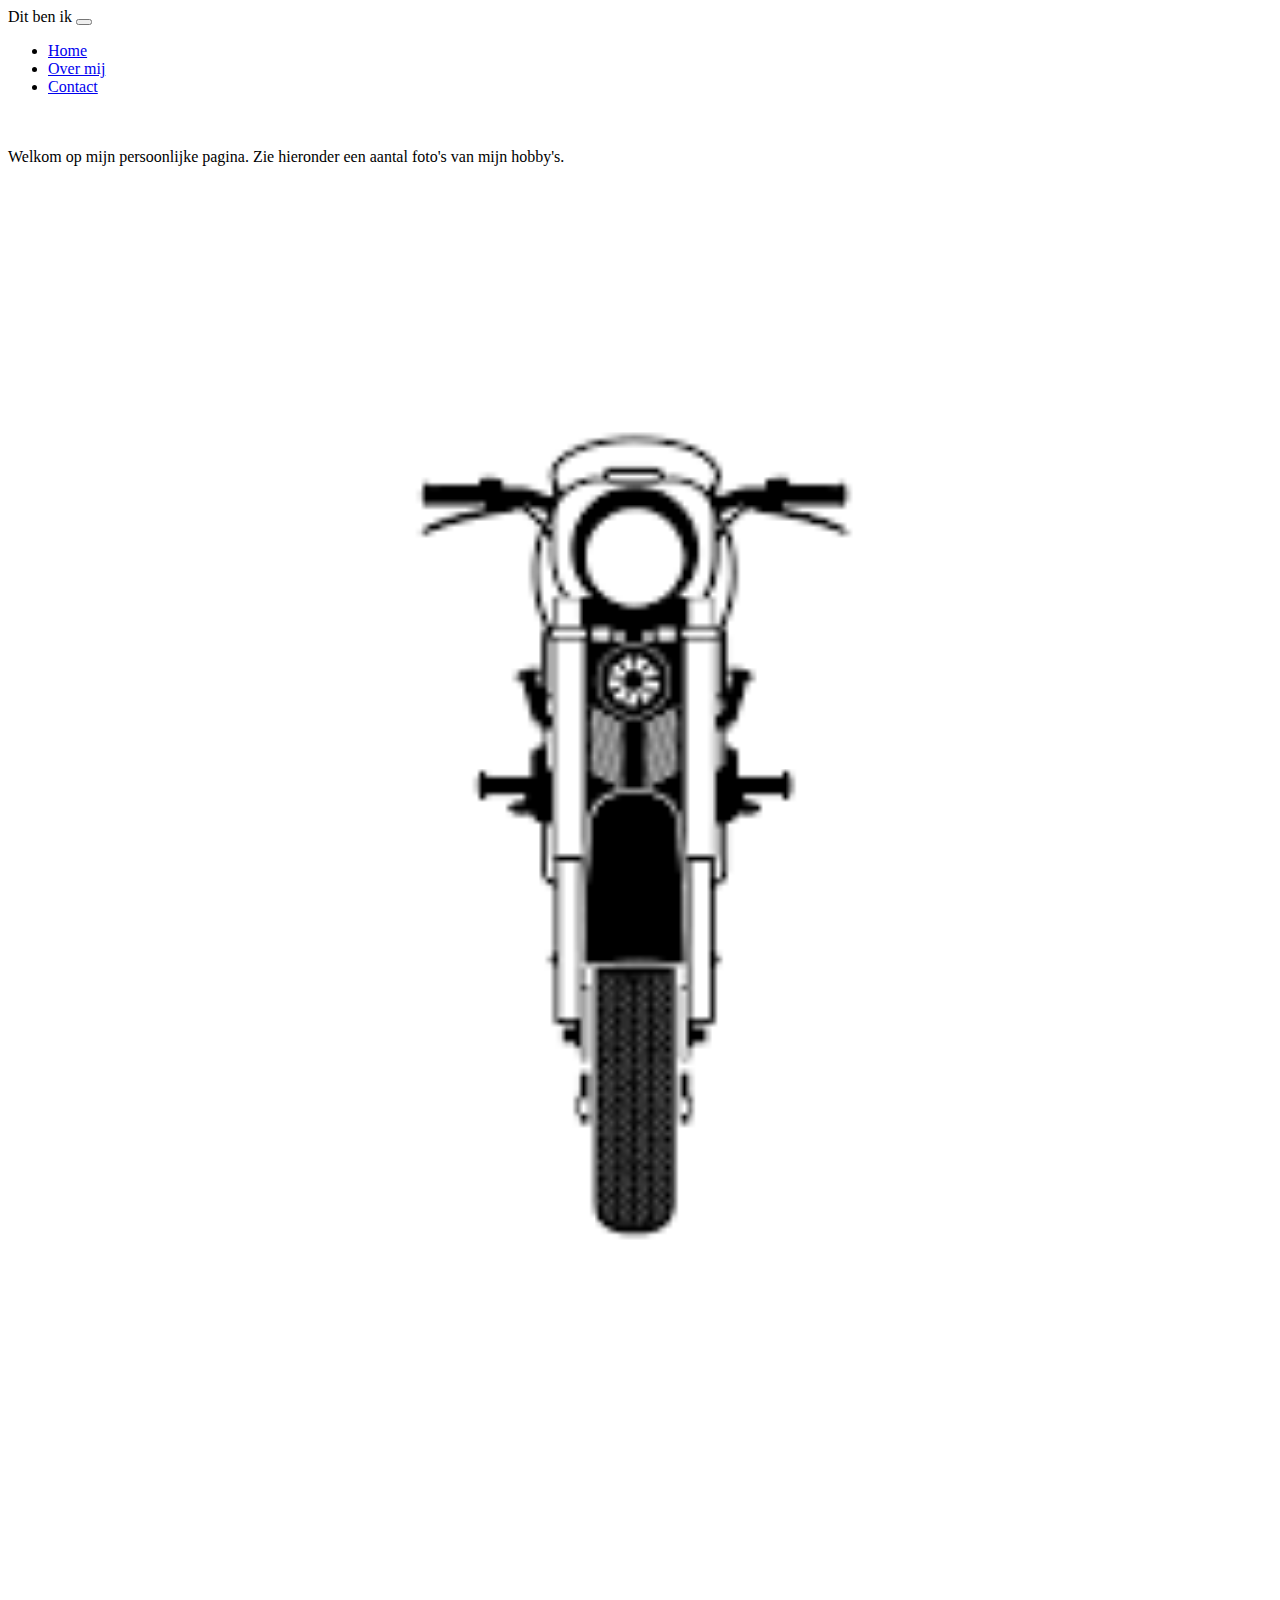
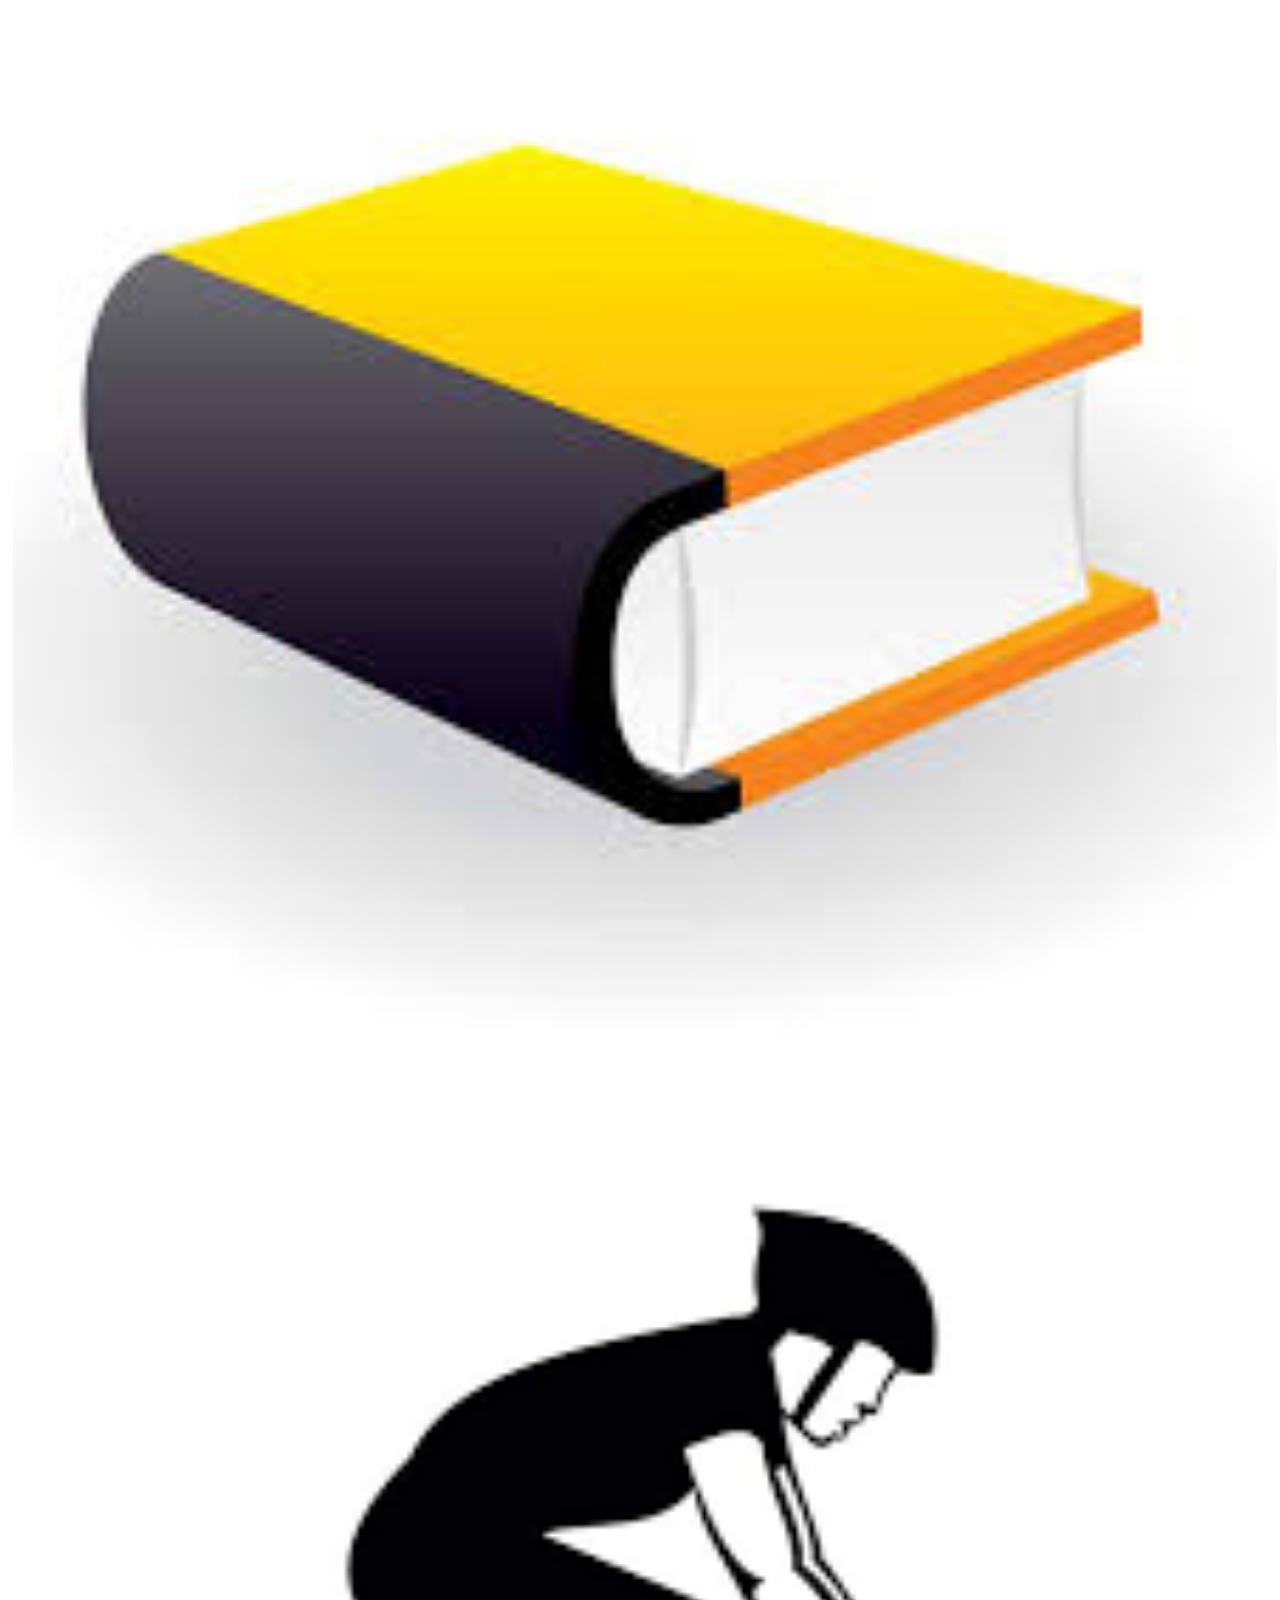
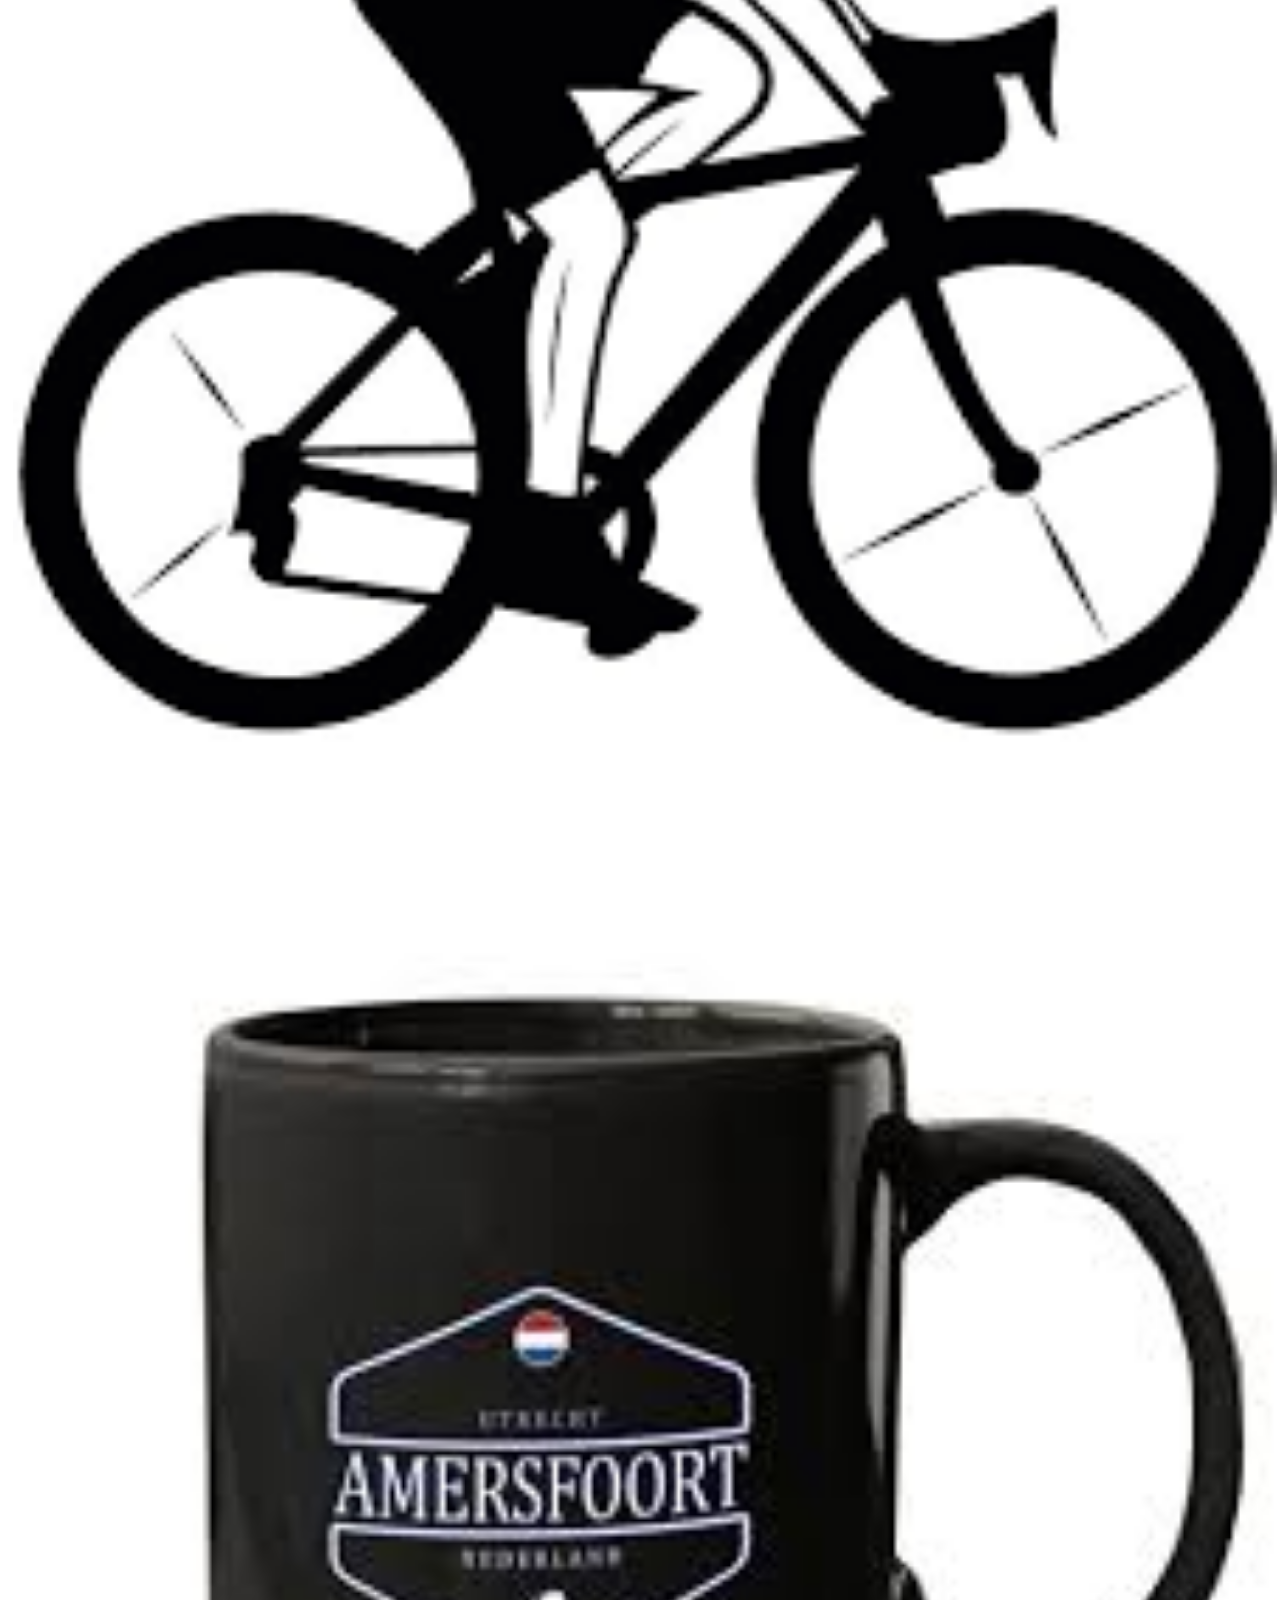
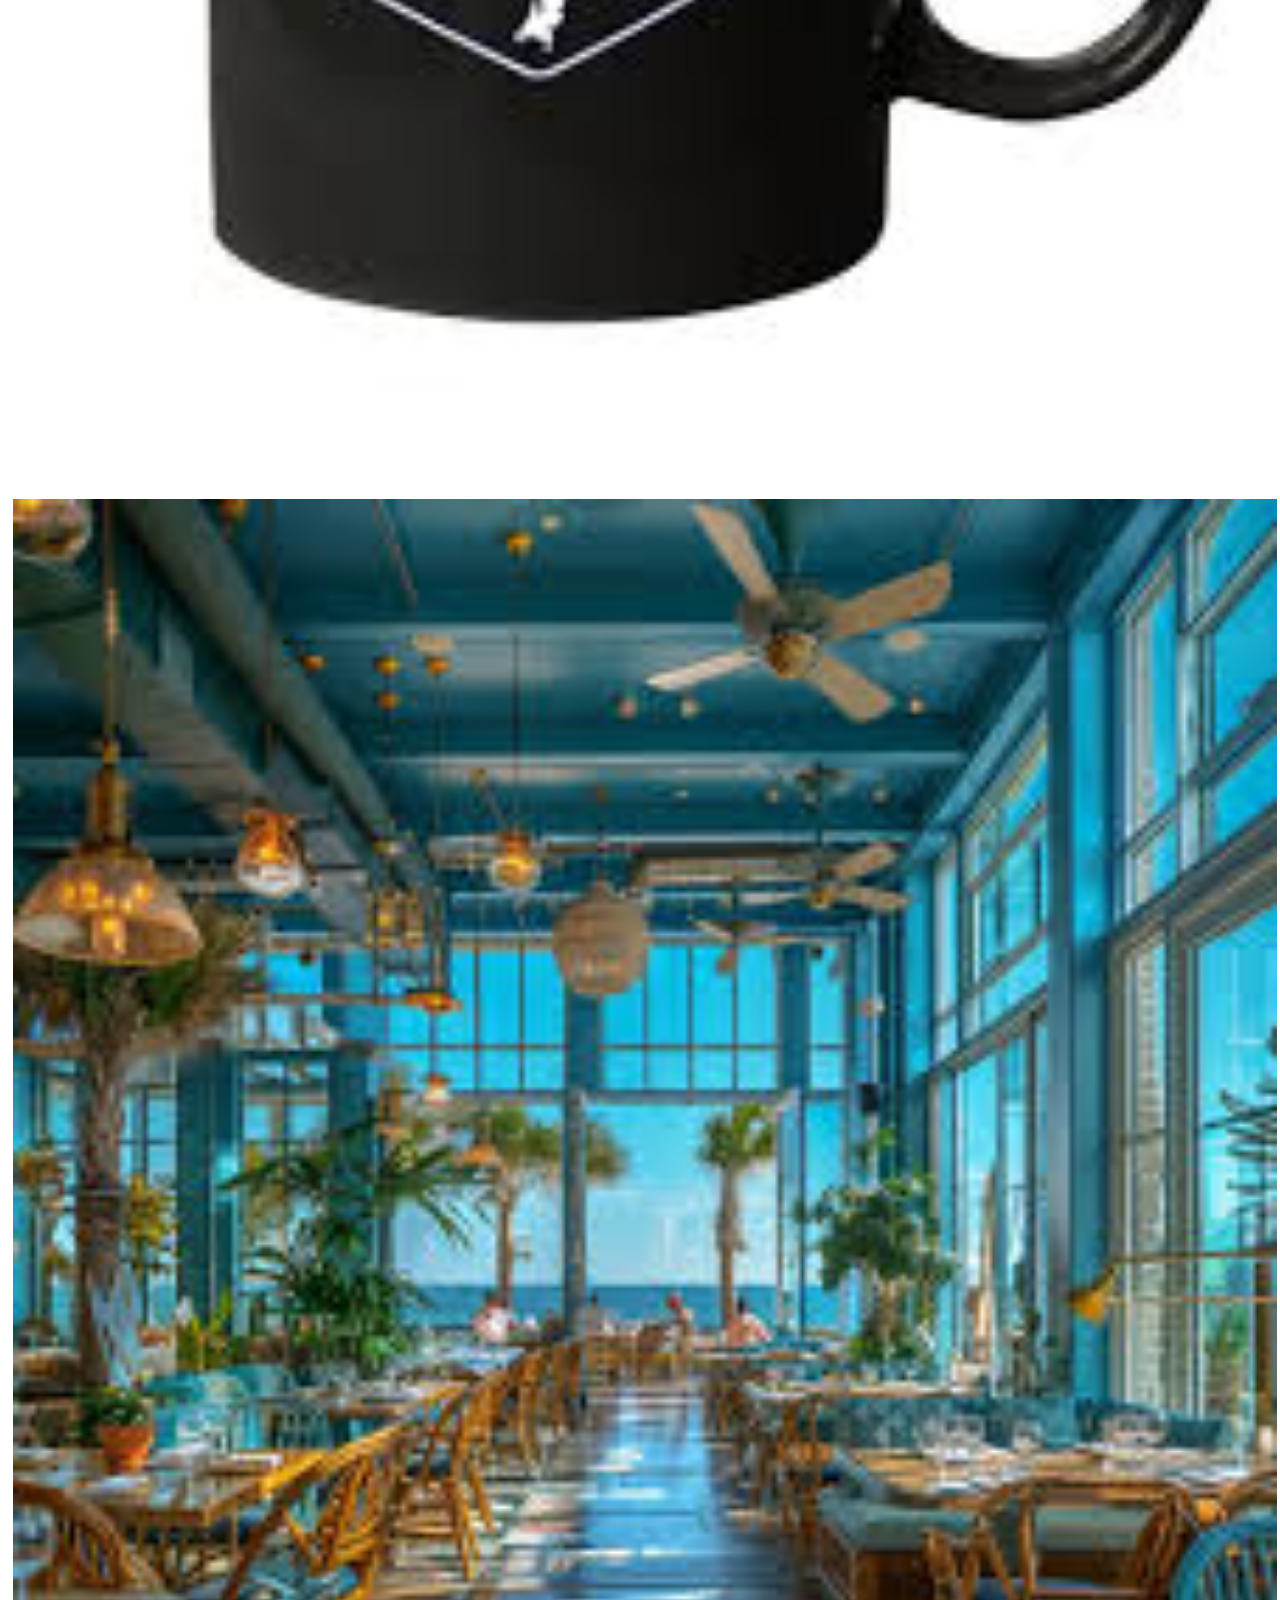
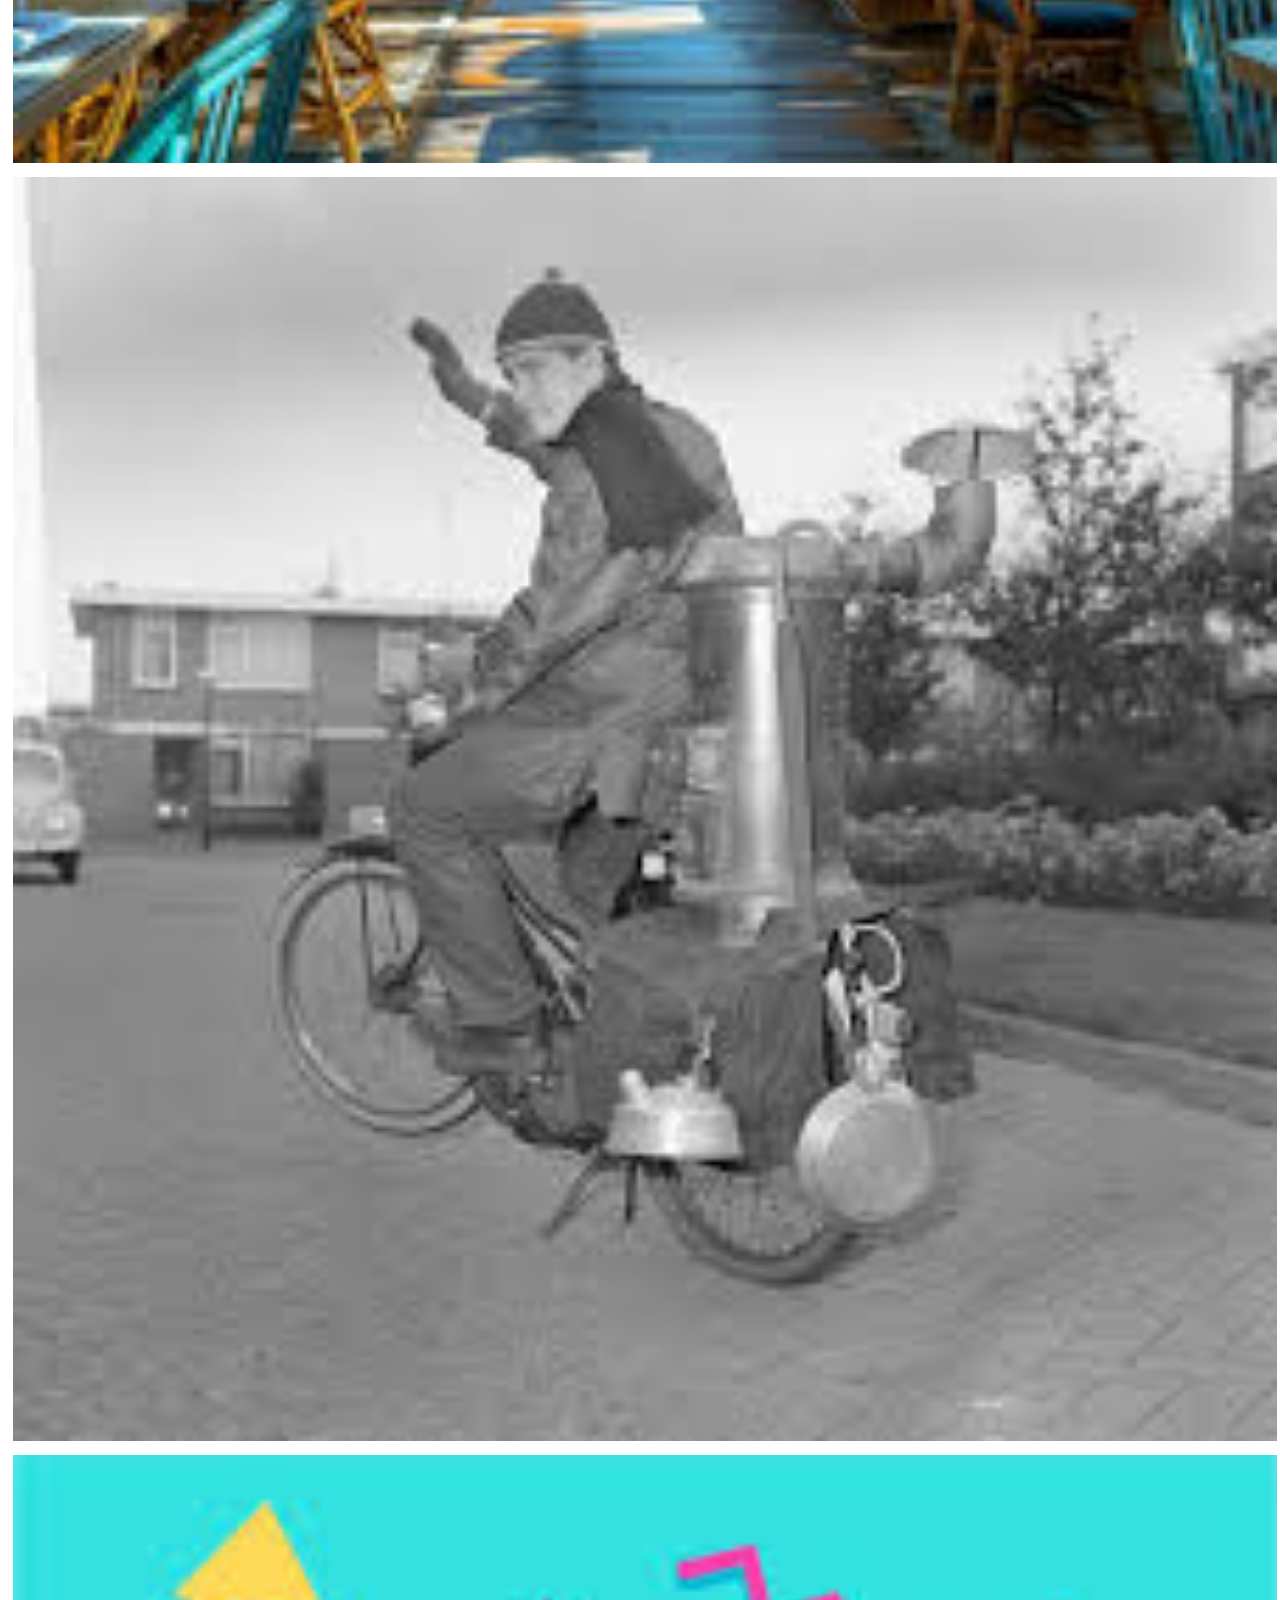
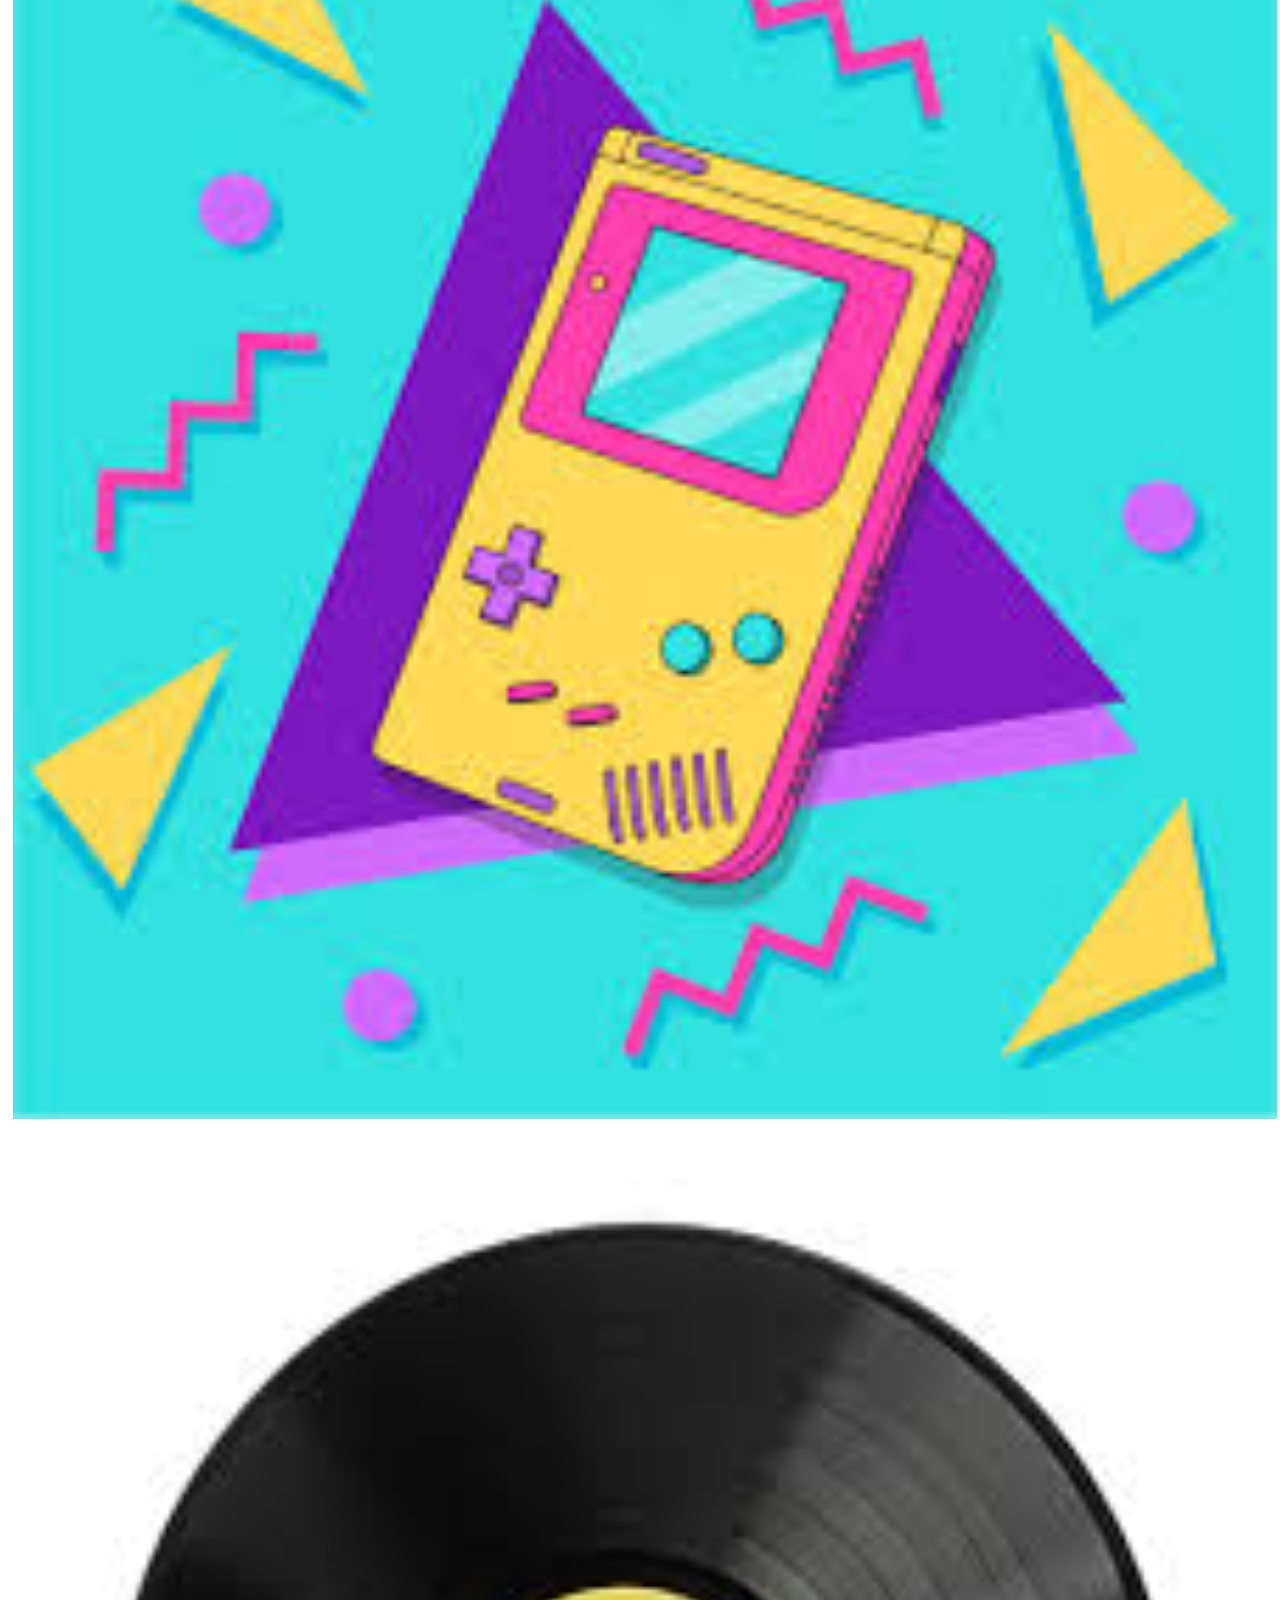
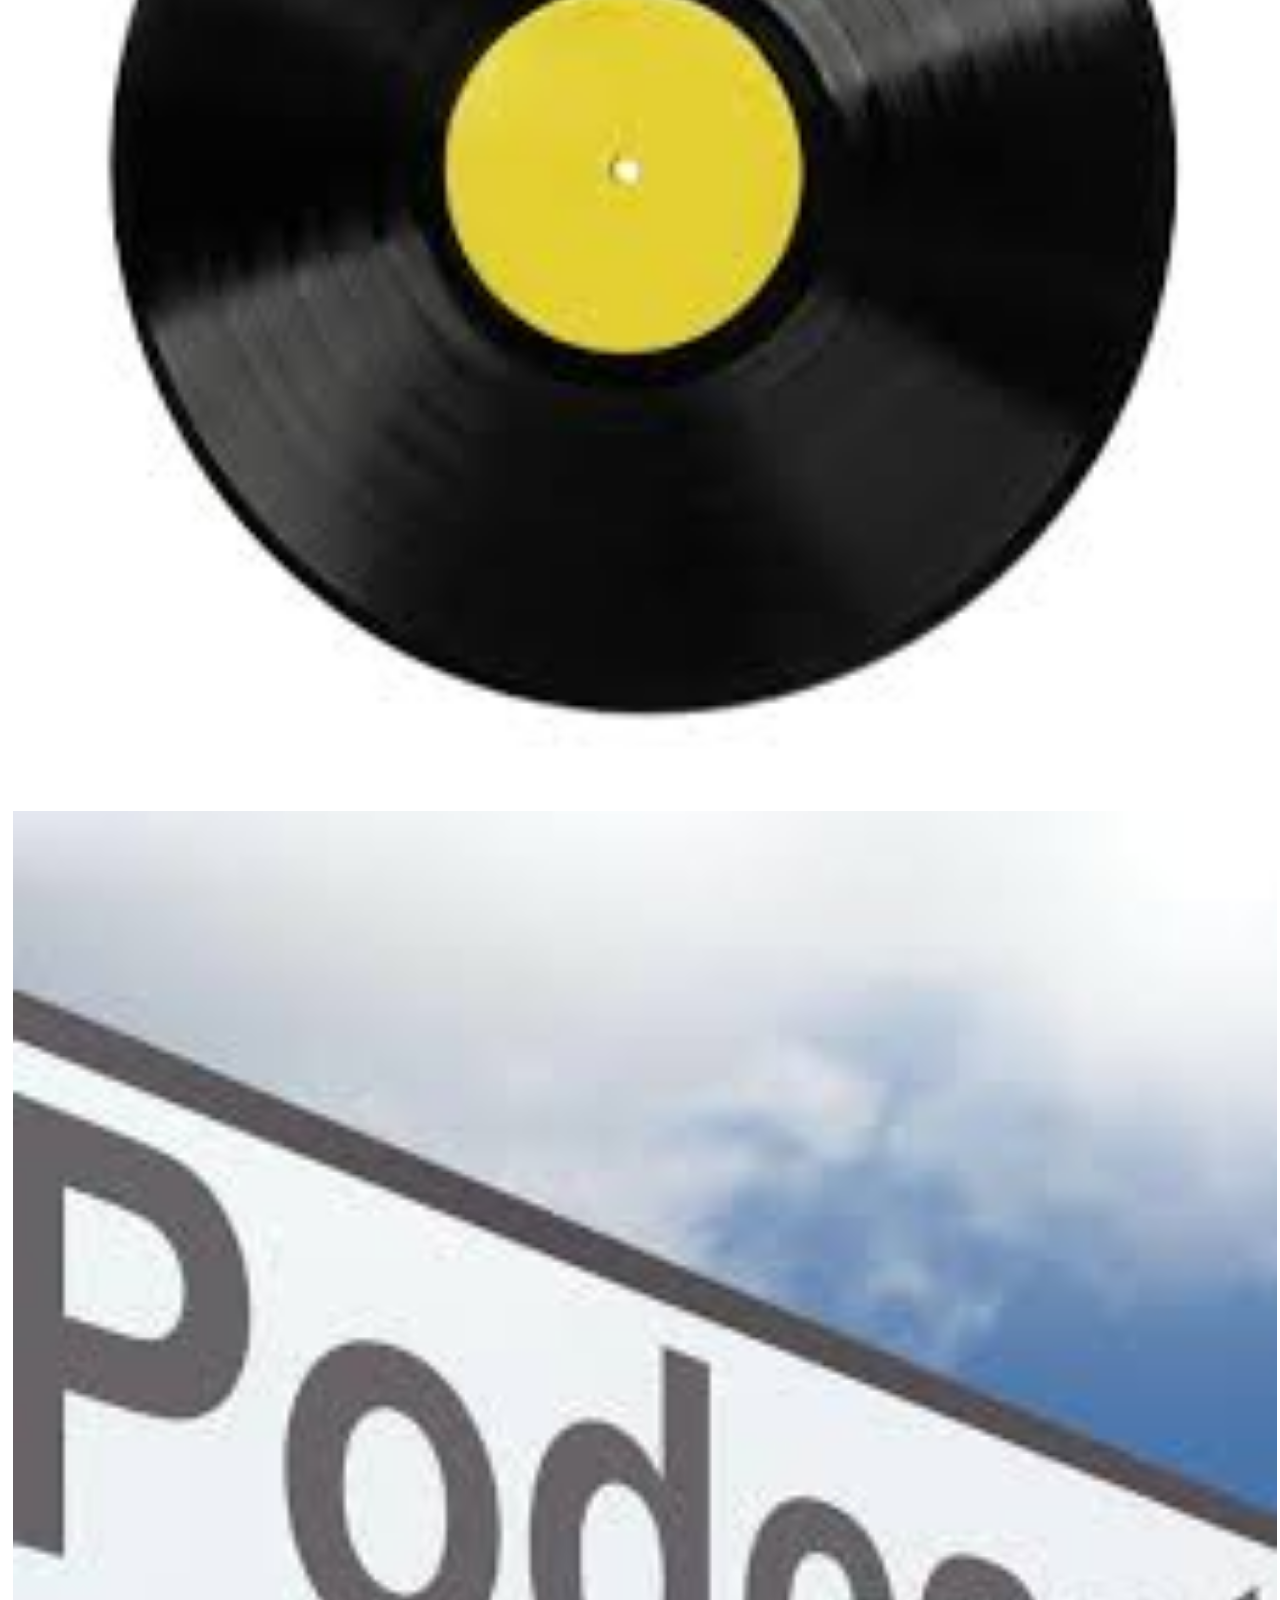
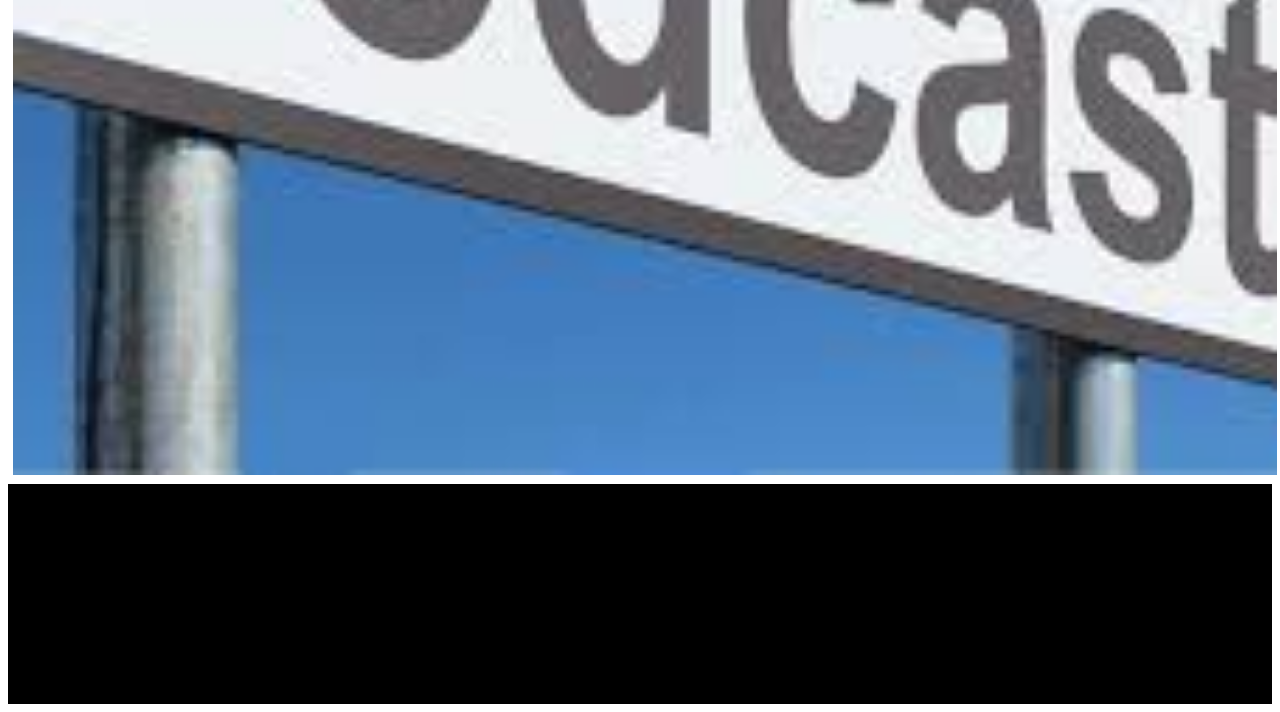
<file: index.html>
<!DOCTYPE html>
<html lang="nl">
    <head>
        <meta charset="utf-8">
        <meta name="viewport" content="width=device-width, initial-scale=1">
        <link
        href="https://cdn.jsdelivr.net/npm/bootstrap@5.3.0-alpha1/dist/css/bootstrap.min.css" rel="stylesheet"
        integrity="sha384-GLhlTQ8iRABdZLl6O3oVMWSktQOp6b7In1Zl3/Jr59b6EGGoI1aFkw7cmDA6j6gD"
        crossorigin="anonymous">
        <link rel="stylesheet" type="text/css" href="css/stijl.css">
        <title>Home</title>
    </head>
    <body>
        <div class="container-sm d-flex w-100 h-100 p-3 mx-auto flex-column">
            <header class="mb-auto">                
                <div>
                    <nav class="navbar navbar-expand-lg navbar-dark bg-dark">
                        <div class="container-fluid">
                            <span class="navbar-brand mb-0 h1">Dit ben ik</span>
                            <button
                            class="navbar-toggler"
                            type="button"
                            data-bs-toggle="collapse"
                            data-bs-target="#navbarNav"
                            aria-controls="navbarNav"
                            aria-expanded="false"
                            aria-label="Toggle navigation">
                            <span class="navbar-toggler-icon"></span>
                            </button>
                            <div class="collapse navbar-collapse" id="navbarNav">
                                <ul class="navbar-nav">
                                    <li class="nav-item">
                                        <a class="nav-link active" href="index.html">Home</a>
                                    </li>
                                    <li class="nav-item">
                                        <a class="nav-link" href="overmij.html">Over mij</a>
                                    </li>
                                    <li class="nav-item">
                                        <a class="nav-link" href="contact.html">Contact</a>
                                    </li>
                                </ul>
                            </div>
                        </div>
                    </nav>
                </div>
            </header>
            <div class="tekst">
                <p>Welkom op mijn persoonlijke pagina. Zie hieronder een aantal foto's van mijn hobby's.</p>
            </div>
            <div class="row row-cols-3">
                <div class="col"><img src="afbeeldingen/motor.png" alt="motorrijden"></div>
                <div class="col"><img src="afbeeldingen/boek.jpg" alt="lezen"></div>
                <div class="col"><img src="afbeeldingen/fiets.png" alt="fietsen"></div>
                <div class="col"><img src="afbeeldingen/amersfoort.jpg" alt="amersfoort"></div>
                <div class="col"><img src="afbeeldingen/restaurant.jpg" alt="restaurant"></div>
                <div class="col"><img src="afbeeldingen/vakantie.jpg" alt="vakantie"></div>
                <div class="col"><img src="afbeeldingen/gamen.jpg" alt="gamen"></div>
                <div class="col"><img src="afbeeldingen/vinyl.jpg" alt="muziek"></div>
                <div class="col"><img src="afbeeldingen/podcast.jpg" alt="podcast"></div>
            </div>
            <footer class="mt-auto text-white-50">
                <p>© Nick Smit</p>
            </footer>
            </div>
            <script src="https://cdn.jsdelivr.net/npm/bootstrap@5.3.0-alpha1/dist/js/bootstrap.bundle.min.js"
            integrity="sha384-w76AqPfDkMBDXo30jS1Sgez6pr3x5MlQ1ZAGC+nuZB+EYdgRZgiwxhTBTkF7CXvN" crossorigin="anonymous">
            </script>
    </body>
</html>
</file>
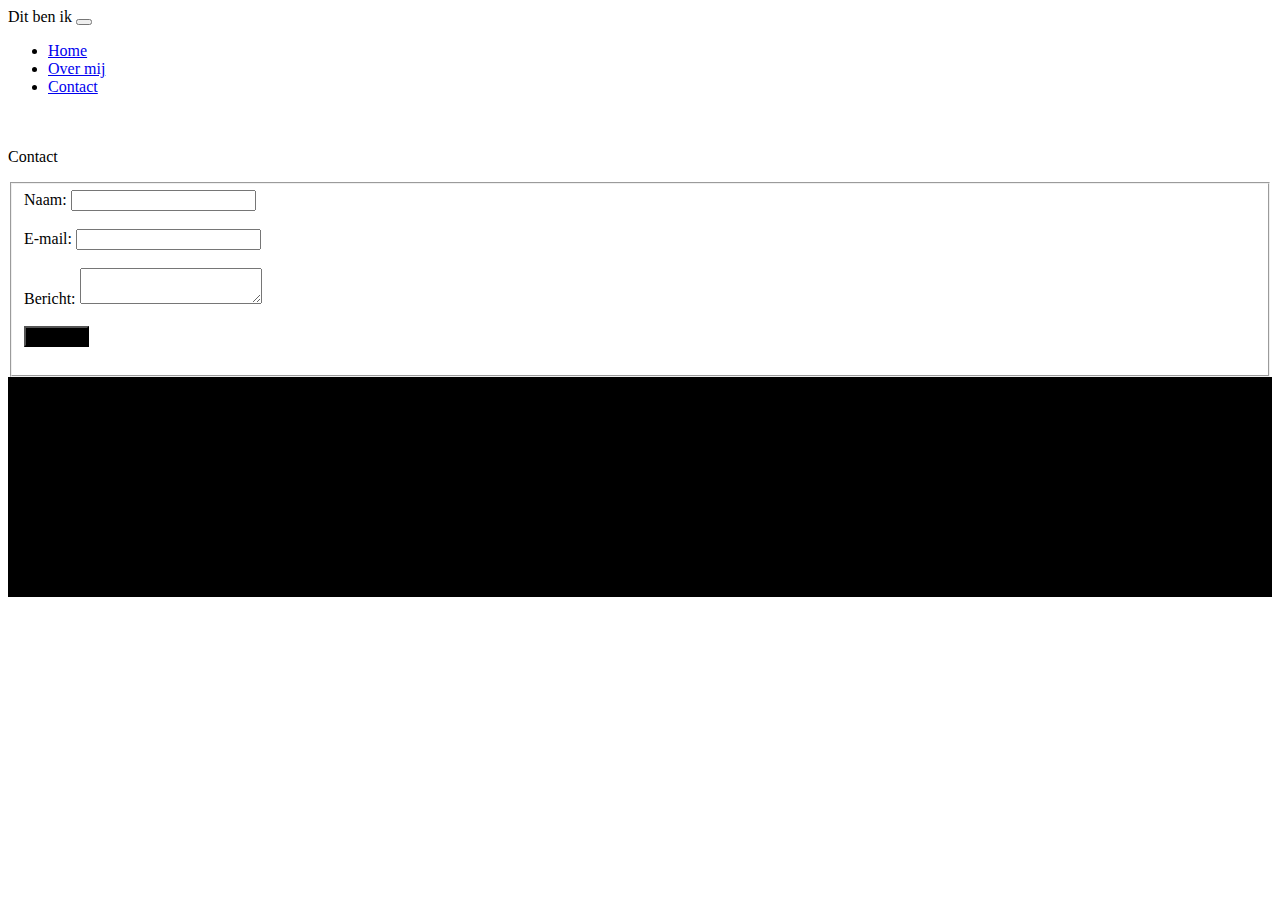
<file: contact.html>
<!DOCTYPE html>
<html lang="nl">
    <head>
        <meta charset="utf-8">
        <meta name="viewport" content="width=device-width, initial-scale=1">
        <link
        href="https://cdn.jsdelivr.net/npm/bootstrap@5.3.0-alpha1/dist/css/bootstrap.min.css" rel="stylesheet"
        integrity="sha384-GLhlTQ8iRABdZLl6O3oVMWSktQOp6b7In1Zl3/Jr59b6EGGoI1aFkw7cmDA6j6gD"
        crossorigin="anonymous">
        <link rel="stylesheet" type="text/css" href="css/stijl.css">
        <title>Contact</title>
    </head>
    <body>
        <div class="container-sm d-flex w-100 h-100 p-3 mx-auto flex-column">
            <header class="mb-auto">
                <div>
                    <nav class="navbar navbar-expand-lg navbar-dark bg-dark">
                        <div class="container-fluid">
                            <span class="navbar-brand mb-0 h1">Dit ben ik</span>
                            <button
                            class="navbar-toggler"
                            type="button"
                            data-bs-toggle="collapse"
                            data-bs-target="#navbarNav"
                            aria-controls="navbarNav"
                            aria-expanded="false"
                            aria-label="Toggle navigation">
                            <span class="navbar-toggler-icon"></span>
                            </button>
                            <div class="collapse navbar-collapse" id="navbarNav">
                                <ul class="navbar-nav">
                                    <li class="nav-item">
                                        <a class="nav-link" href="index.html">Home</a>
                                    </li>
                                    <li class="nav-item">
                                        <a class="nav-link" href="overmij.html">Over mij</a>
                                    </li>
                                    <li class="nav-item">
                                        <a class="nav-link active" href="contact.html">Contact</a>
                                    </li>
                                </ul>
                            </div>
                        </div>
                    </nav>
                </div>
            </header>
            <div class="tekst">
                <p>Contact</p>
            </div>
            <form id="contactform" action="https://formspree.io/f/xvgzkbbb" method="post">
                <fieldset>
                    <label for="naam">Naam:</label>
                    <input id="naam" type="text" name="naam"><br><br>
                    <label for="e-mail">E-mail:</label>
                    <input type="text" id="e-mail" name="e-mail"><br><br>
                    <label for="bericht">Bericht:</label>
                    <textarea name ="bericht" id="bericht" maxlength ="1500"> </textarea><br><br>
                    <input type="submit" value="Verzend" class="btn btn-secondary"><br><br>
                    
                </fieldset>
            </form>
            <footer class="mt-auto text-white-50">
                <p>© Nick Smit</p>
            </footer>
        </div>
        <script src="https://cdn.jsdelivr.net/npm/bootstrap@5.3.0-alpha1/dist/js/bootstrap.bundle.min.js"
        integrity="sha384-w76AqPfDkMBDXo30jS1Sgez6pr3x5MlQ1ZAGC+nuZB+EYdgRZgiwxhTBTkF7CXvN" crossorigin="anonymous">
        </script>
    </body>
</html>
</file>
<file: css/stijl.css>
.tekst{
    padding-top: 20px;
    color:rgb(0, 0, 0);
}

footer{
    min-height: 200px;
    padding: 10px;
    background-color: rgb(0, 0, 0);
    display: flex;
    flex-direction: column;
    justify-content: flex-end;
    text-align: right;
}

img{
    padding: 5px;
    width: 100%;
}

.btn{
    border-radius: 0;
    background-color: rgb(0, 0, 0);
}
</file>
